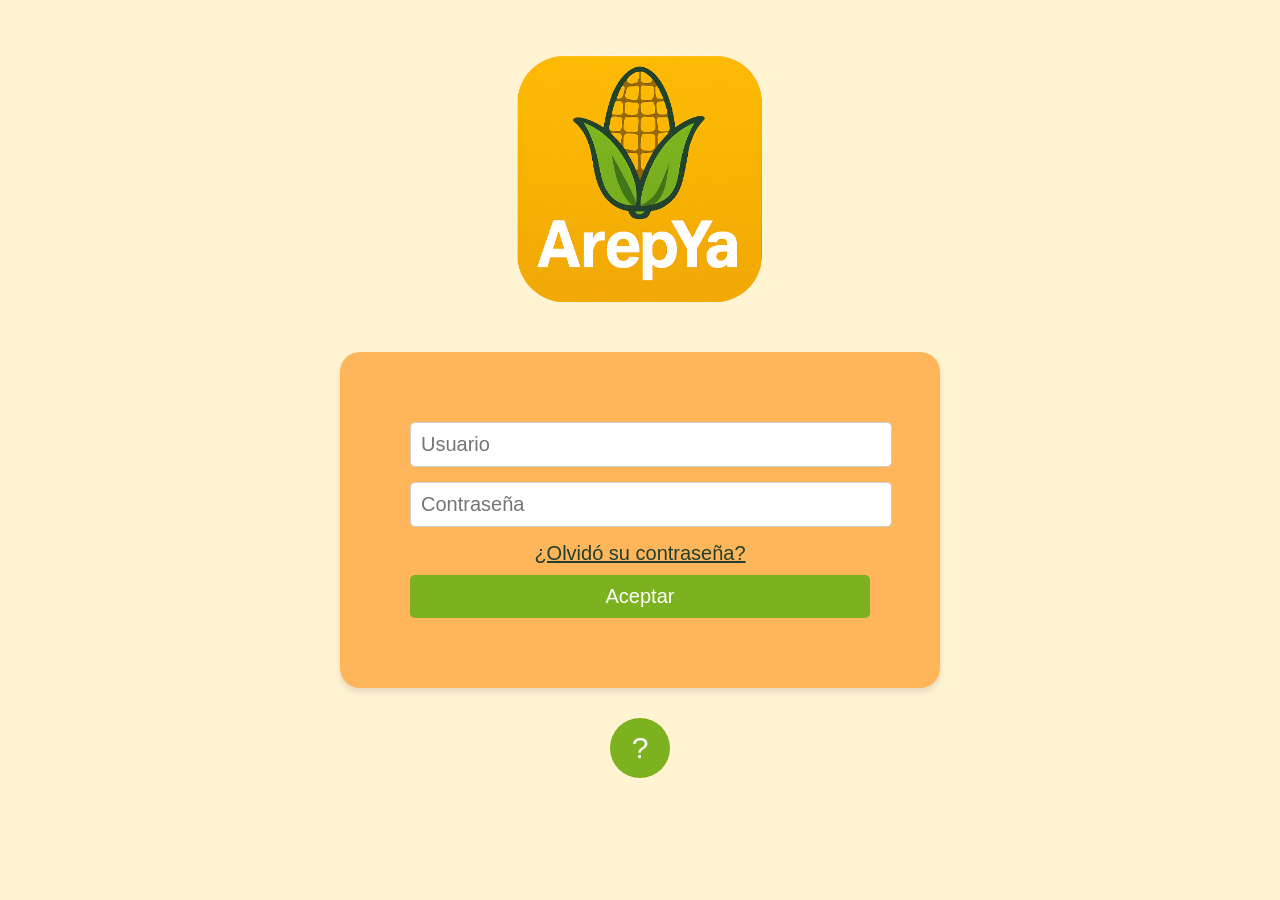
<file: index.html>
<!DOCTYPE html>
<html lang="es">
<head>
  <meta charset="UTF-8">
  <meta name="viewport" content="width=device-width, initial-scale=1.0">
  <title>Login</title>
  <link rel="stylesheet" href="styleingreso.css">
  
</head>
<body>
  <div class="container">
    <div class="logo">
    <h1><img src="imagenes/logo-arepya.png" alt="Logo"></h1>
    </div>
    <form class="login-form" action="login.php" method="POST">
      <input type="text" name="nombreusuario" placeholder="Usuario" class="input-field" required>
      <input type="password" name="contrasena" placeholder="Contraseña" class="input-field" required>
      <a href="#" class="forgot-password">¿Olvidó su contraseña?</a>
      <button type="submit" class="login-btn">Aceptar</button>
    </form>
    <div class="help">
      <button class="help-btn">?</button>
    </div>
  </div>
</body>
</html>
</file>
<file: styleingreso.css>
.header { 
    background-color:#3949FA;
    justify-content: center;
    align-items: center;
    }
    
body {
    
    font-family: Arial, sans-serif;
    background-color: #fff3d2;
    display: flex;
    justify-content: center;
    align-items: center;

    }
    
.container{
    
    text-align: center;
    align-items: center;
    width: 100%;
    max-width: 600px;
    } 

.logo h1 {
    font-size: 30px;
    color: #3949FA;
    }
    
.logo img {
    width: 600px;
    margin-top: 5px;
    }
    
.login-form {
    background-color: #ffb65b;
    padding: 70px;
    box-shadow: 0 4px 6px rgba(0, 0, 0, 0.1);
    border-radius: 20px;
    }
    
.input-field {
    display: block;
    width: 100%;
    padding: 10px;
    margin-bottom: 15px;
    border: 1px solid #cccccc;
    border-radius: 5px;
    font-size: 20px;
    }
    
.forgot-password {
    display: block;
    margin-bottom: 10px;
    font-size: 12px;
    color: #213f2e;
    font-size: 20px;
}
.login-btn {
    width: 100%;
    padding: 10px;
    background-color: #7cb11f;
    color: #fff;
    border: none;
    border-radius: 5px;
    cursor: pointer;
    font-size: 20px;
    }
    
.login-btn:hover {
    background-color: #097021;
    }
    
.help {
    margin-top: 30px;
    }
    
.help-btn {
    background-color: #7cb11f;
    color: white;
    border: none;
    border-radius: 50%;
    width: 60px;
    height: 60px;
    font-size: 30px;
    cursor: pointer;
    }
    

    
@media (max-width: 480px) {
    .container {
        display: flex;
justify-content: center;
    padding: 10px;
    }
    
    .logo h1 {
    font-size: 20px;
    }
    }
</file>
